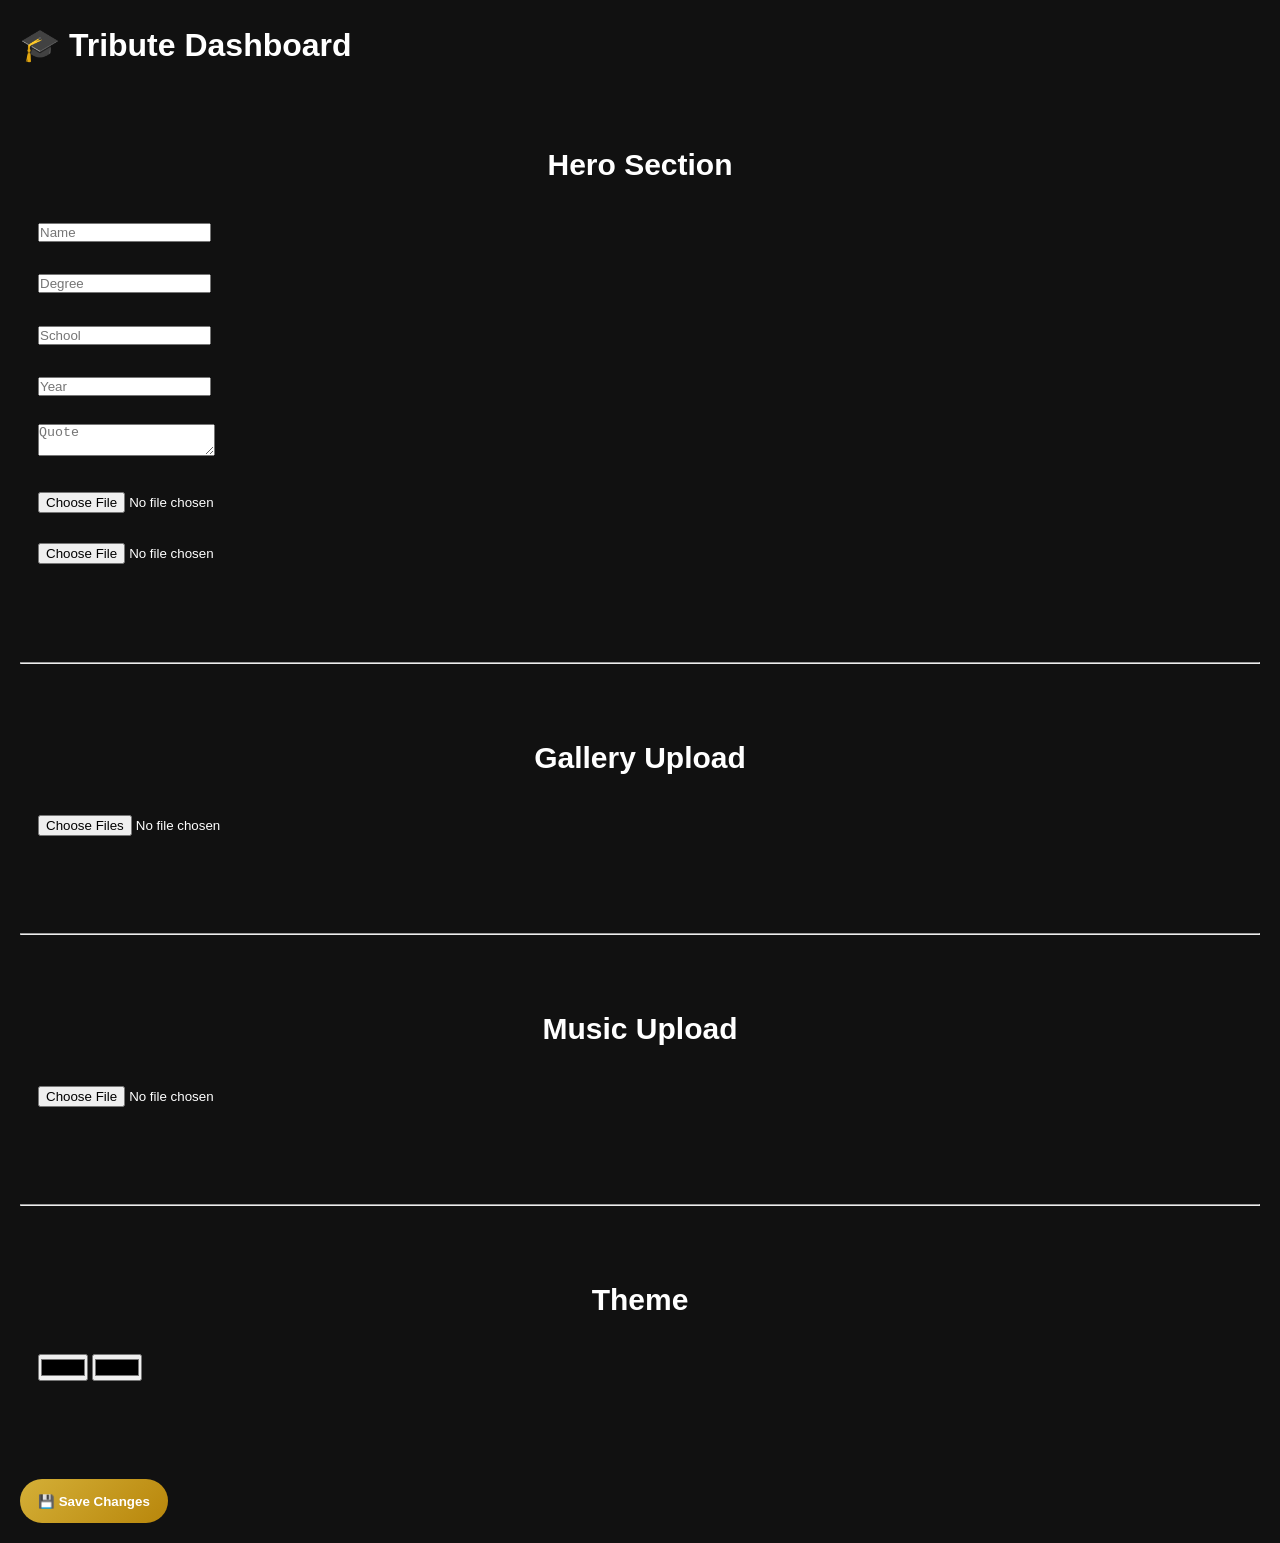
<file: dashboard.html>
<!DOCTYPE html>
<html lang="en">
<head>
  <meta charset="UTF-8">
  <meta name="viewport" content="width=device-width, initial-scale=1.0">

  <title>Simply Tributes Dashboard</title>

  <link rel="stylesheet" href="css/style.css">
</head>

<body style="padding: 20px; background:#111; color:white;">

<h1>🎓 Tribute Dashboard</h1>

<!-- ================= HERO EDIT ================= -->
<section>
  <h2>Hero Section</h2>

  <input id="name" placeholder="Name"><br><br>
  <input id="degree" placeholder="Degree"><br><br>
  <input id="school" placeholder="School"><br><br>
  <input id="year" placeholder="Year"><br><br>

  <textarea id="quote" placeholder="Quote"></textarea><br><br>

  <input type="file" id="heroImage"><br><br>
  <input type="file" id="bgImage"><br><br>
</section>

<hr>

<!-- ================= GALLERY ================= -->
<section>
  <h2>Gallery Upload</h2>
  <input type="file" id="galleryUpload" multiple><br><br>
</section>

<hr>

<!-- ================= MUSIC ================= -->
<section>
  <h2>Music Upload</h2>
  <input type="file" id="musicUpload"><br><br>
</section>

<hr>

<!-- ================= THEME ================= -->
<section>
  <h2>Theme</h2>

  <input type="color" id="primaryColor">
  <input type="color" id="secondaryColor">
</section>

<br>

<button id="saveBtn">💾 Save Changes</button>

<script src="js/dashboard.js"></script>

</body>
</html>
</file>
<file: css/style.css>
/* =========================
   ROOT THEME
========================= */
:root {
  --primary-color: #d4af37;
  --secondary-color: #ffffff;
  --accent-color: #222222;
  --overlay: rgba(0, 0, 0, 0.6);

  --bg: #0f0f0f;
  --card: #1a1a1a;
  --card-soft: #222;
}

/* =========================
   SAFE MOBILE RESET
========================= */
* {
  margin: 0;
  padding: 0;
  box-sizing: border-box;
  -webkit-tap-highlight-color: transparent;
}

html {
  scroll-behavior: smooth;
}

body {
  font-family: Poppins, Arial, sans-serif;
  background: var(--bg);
  color: var(--secondary-color);
  line-height: 1.6;
  font-size: 16px;

  overflow-x: hidden;

  /* PWA safe area (iPhone notch fix) */
  padding-bottom: env(safe-area-inset-bottom);
}

/* =========================
   GLOBAL BUTTONS (MOBILE FIRST)
========================= */
button {
  background: linear-gradient(135deg, var(--primary-color), #b8860b);
  color: #fff;
  border: none;
  padding: 12px 18px;
  border-radius: 50px;
  cursor: pointer;
  font-weight: 600;
  transition: 0.2s ease;
  min-height: 44px; /* mobile UX requirement */
}

button:active {
  transform: scale(0.97);
}

button:hover {
  transform: scale(1.05);
}

/* =========================
   SECTIONS
========================= */
section {
  padding: 70px 18px;
}

h2 {
  text-align: center;
  font-size: 30px;
  margin-bottom: 30px;
}

/* =========================
   HERO
========================= */
#hero {
  height: 100vh;
  position: relative;
  display: flex;
  justify-content: center;
  align-items: center;
  text-align: center;

  background-size: cover;
  background-position: center;

  padding: 20px;
}

#hero .overlay {
  position: absolute;
  inset: 0;
  background: var(--overlay);
}

.hero-content {
  position: relative;
  z-index: 2;
  max-width: 720px;
  padding: 10px;
}

#hero-image {
  width: 130px;
  height: 130px;
  border-radius: 50%;
  object-fit: cover;
  border: 4px solid var(--primary-color);
  margin-bottom: 18px;
}

#hero-name {
  font-size: 40px;
  margin-bottom: 8px;
}

#hero-degree {
  font-size: 18px;
  opacity: 0.9;
}

#hero-school {
  font-size: 15px;
  opacity: 0.8;
}

#hero-year {
  font-size: 13px;
  opacity: 0.7;
  margin-bottom: 14px;
}

#hero-quote {
  font-style: italic;
  opacity: 0.9;
  margin-top: 10px;
}

/* =========================
   GALLERY
========================= */
#gallery-grid {
  display: grid;
  grid-template-columns: repeat(auto-fit, minmax(200px, 1fr));
  gap: 12px;
  max-width: 1000px;
  margin: auto;
}

.gallery-item img {
  width: 100%;
  height: 210px;
  object-fit: cover;
  border-radius: 12px;
  cursor: pointer;
  transition: 0.25s ease;
}

.gallery-item img:active {
  transform: scale(0.98);
}

.gallery-item img:hover {
  transform: scale(1.03);
}

/* =========================
   MESSAGES
========================= */
#messages-section {
  background: #111;
}

#messages-grid {
  display: grid;
  grid-template-columns: repeat(auto-fit, minmax(240px, 1fr));
  gap: 16px;
  max-width: 1000px;
  margin: auto;
}

.message-card {
  background: var(--card);
  padding: 18px;
  border-radius: 15px;
  text-align: center;
  transition: 0.25s ease;
}

.message-card:hover {
  transform: translateY(-4px);
}

.message-card img {
  width: 65px;
  height: 65px;
  border-radius: 50%;
  border: 3px solid var(--primary-color);
  margin-bottom: 10px;
}

.message-card p {
  font-size: 14px;
  opacity: 0.85;
}

/* =========================
   GUEST FORM (MOBILE READY)
========================= */
.guest-form {
  max-width: 600px;
  margin: 0 auto 35px;
  display: flex;
  flex-direction: column;
  gap: 10px;
  padding: 18px;
  background: var(--card);
  border-radius: 15px;
}

.guest-form input,
.guest-form textarea {
  padding: 12px;
  border-radius: 10px;
  border: none;
  outline: none;
  background: var(--card-soft);
  color: #fff;
  font-size: 14px;
}

.guest-form textarea {
  min-height: 110px;
  resize: none;
}

/* =========================
   SHARE BAR (PWA STYLE FLOATING)
========================= */
.share-container {
  position: fixed;
  bottom: calc(15px + env(safe-area-inset-bottom));
  left: 50%;
  transform: translateX(-50%);

  display: flex;
  gap: 8px;

  background: rgba(0,0,0,0.7);
  padding: 10px 12px;
  border-radius: 50px;
  backdrop-filter: blur(12px);

  z-index: 1000;
}

.share-container button {
  padding: 8px 10px;
  font-size: 12px;
  min-height: 36px;
}

/* =========================
   LIGHTBOX
========================= */
#lightbox {
  position: fixed;
  inset: 0;
  background: rgba(0,0,0,0.92);
  display: flex;
  justify-content: center;
  align-items: center;
  z-index: 2000;
}

#lightbox img {
  max-width: 92%;
  max-height: 92%;
  border-radius: 10px;
}

/* =========================
   MUSIC CONTROL
========================= */
#music-control {
  position: fixed;
  bottom: 85px;
  right: 16px;
  z-index: 1500;
}

#music-control button {
  width: 52px;
  height: 52px;
  border-radius: 50%;
}

/* =========================
   UTILITY
========================= */
.hidden {
  display: none;
}

/* =========================
   MOBILE OPTIMIZATION
========================= */
@media (max-width: 768px) {

  body {
    font-size: 14px;
  }

  #hero {
    height: 92vh;
    padding: 15px;
  }

  #hero-name {
    font-size: 28px;
  }

  #hero-image {
    width: 95px;
    height: 95px;
  }

  section {
    padding: 45px 14px;
  }

  #gallery-grid,
  #messages-grid {
    grid-template-columns: 1fr;
  }

  button {
    width: 100%;
  }

  .message-card {
    padding: 14px;
  }

  .share-container {
    flex-wrap: wrap;
    border-radius: 18px;
  }

  #music-control {
    bottom: 15px;
    right: 15px;
  }

  #music-control button {
    width: 48px;
    height: 48px;
  }
}
</file>
